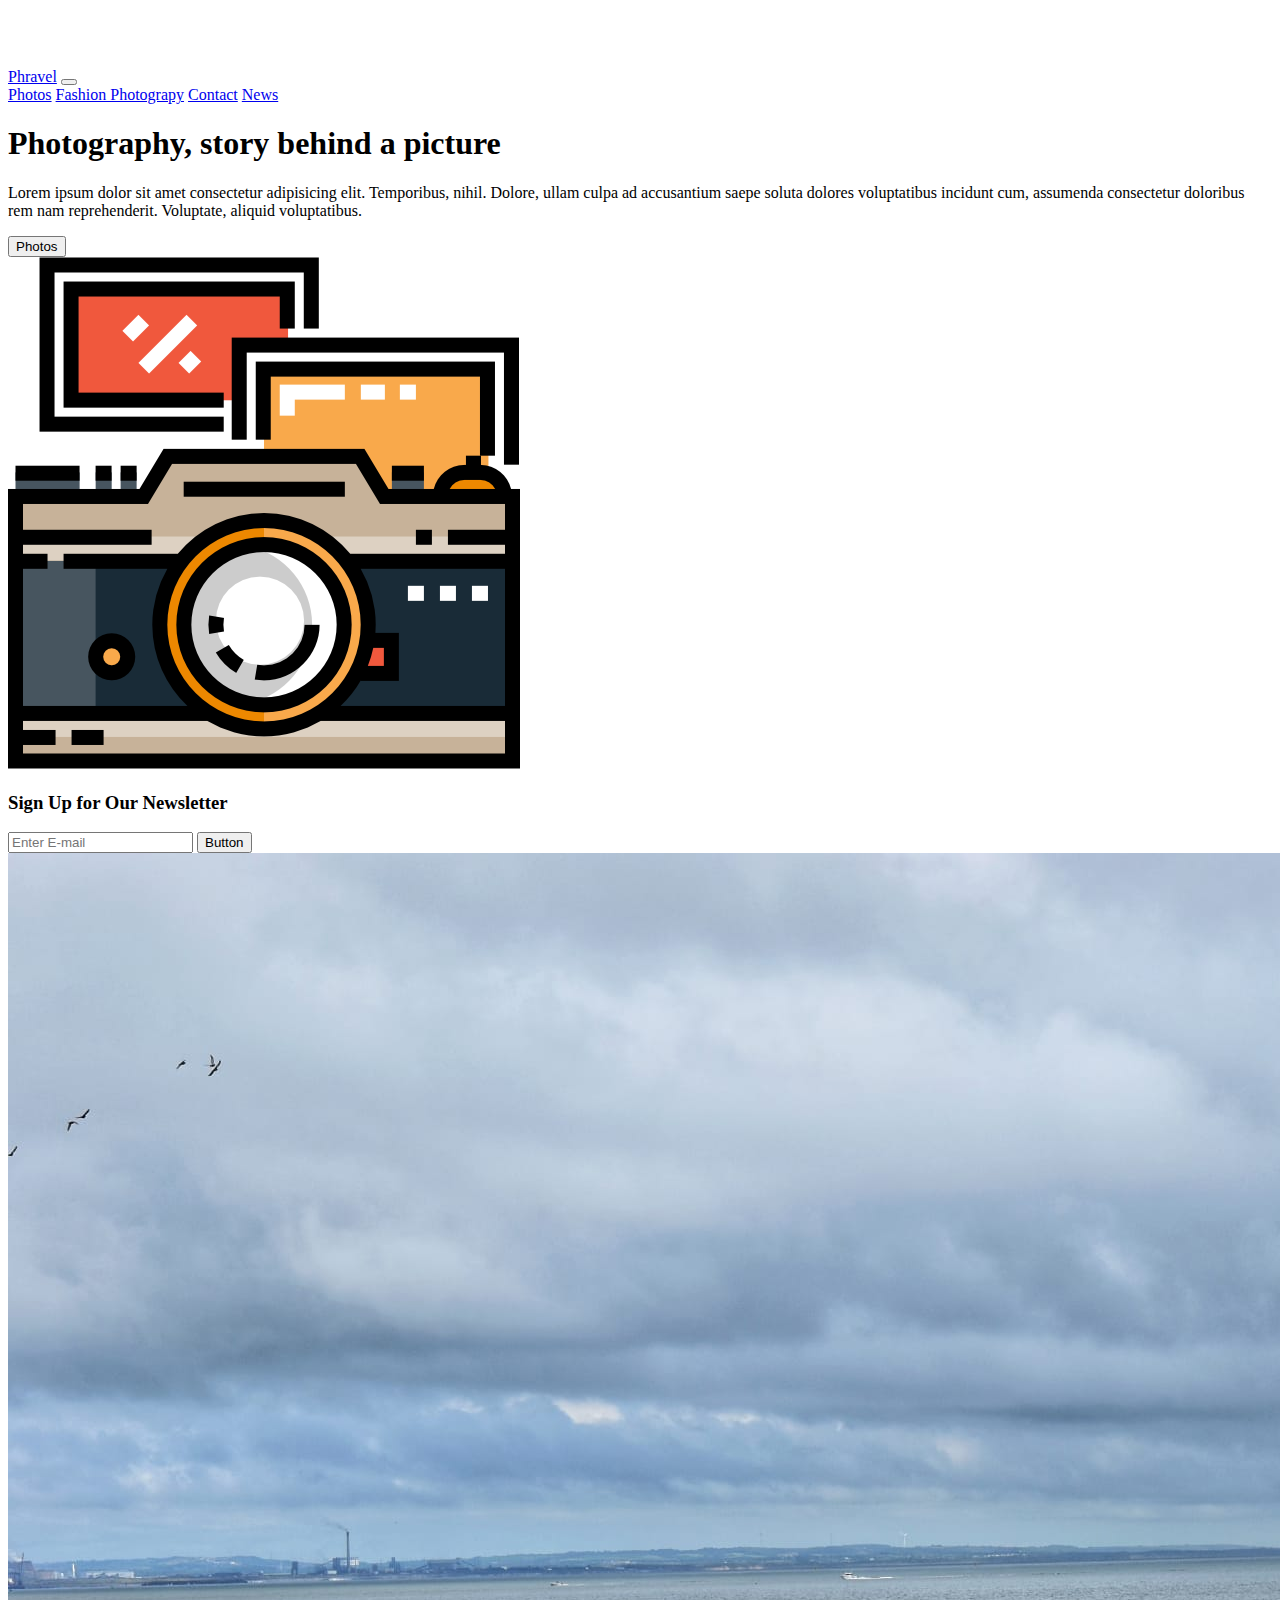
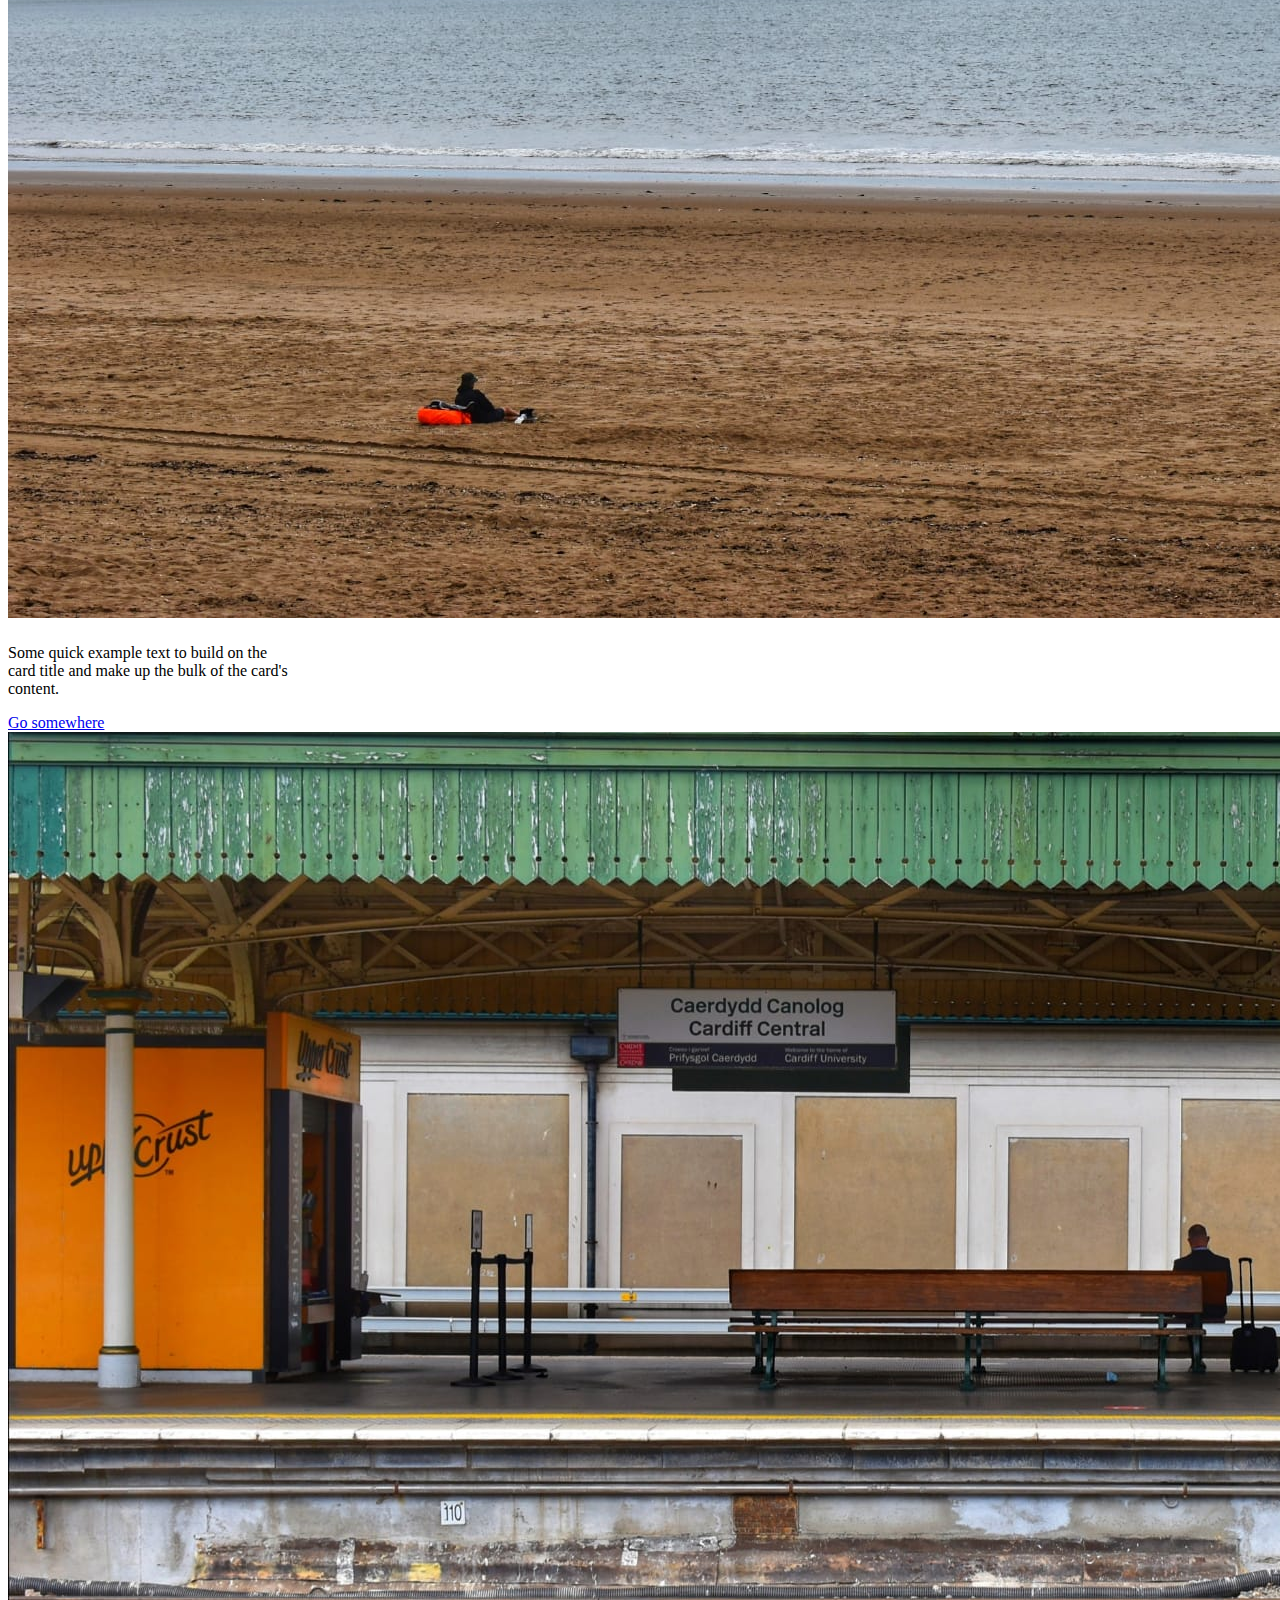
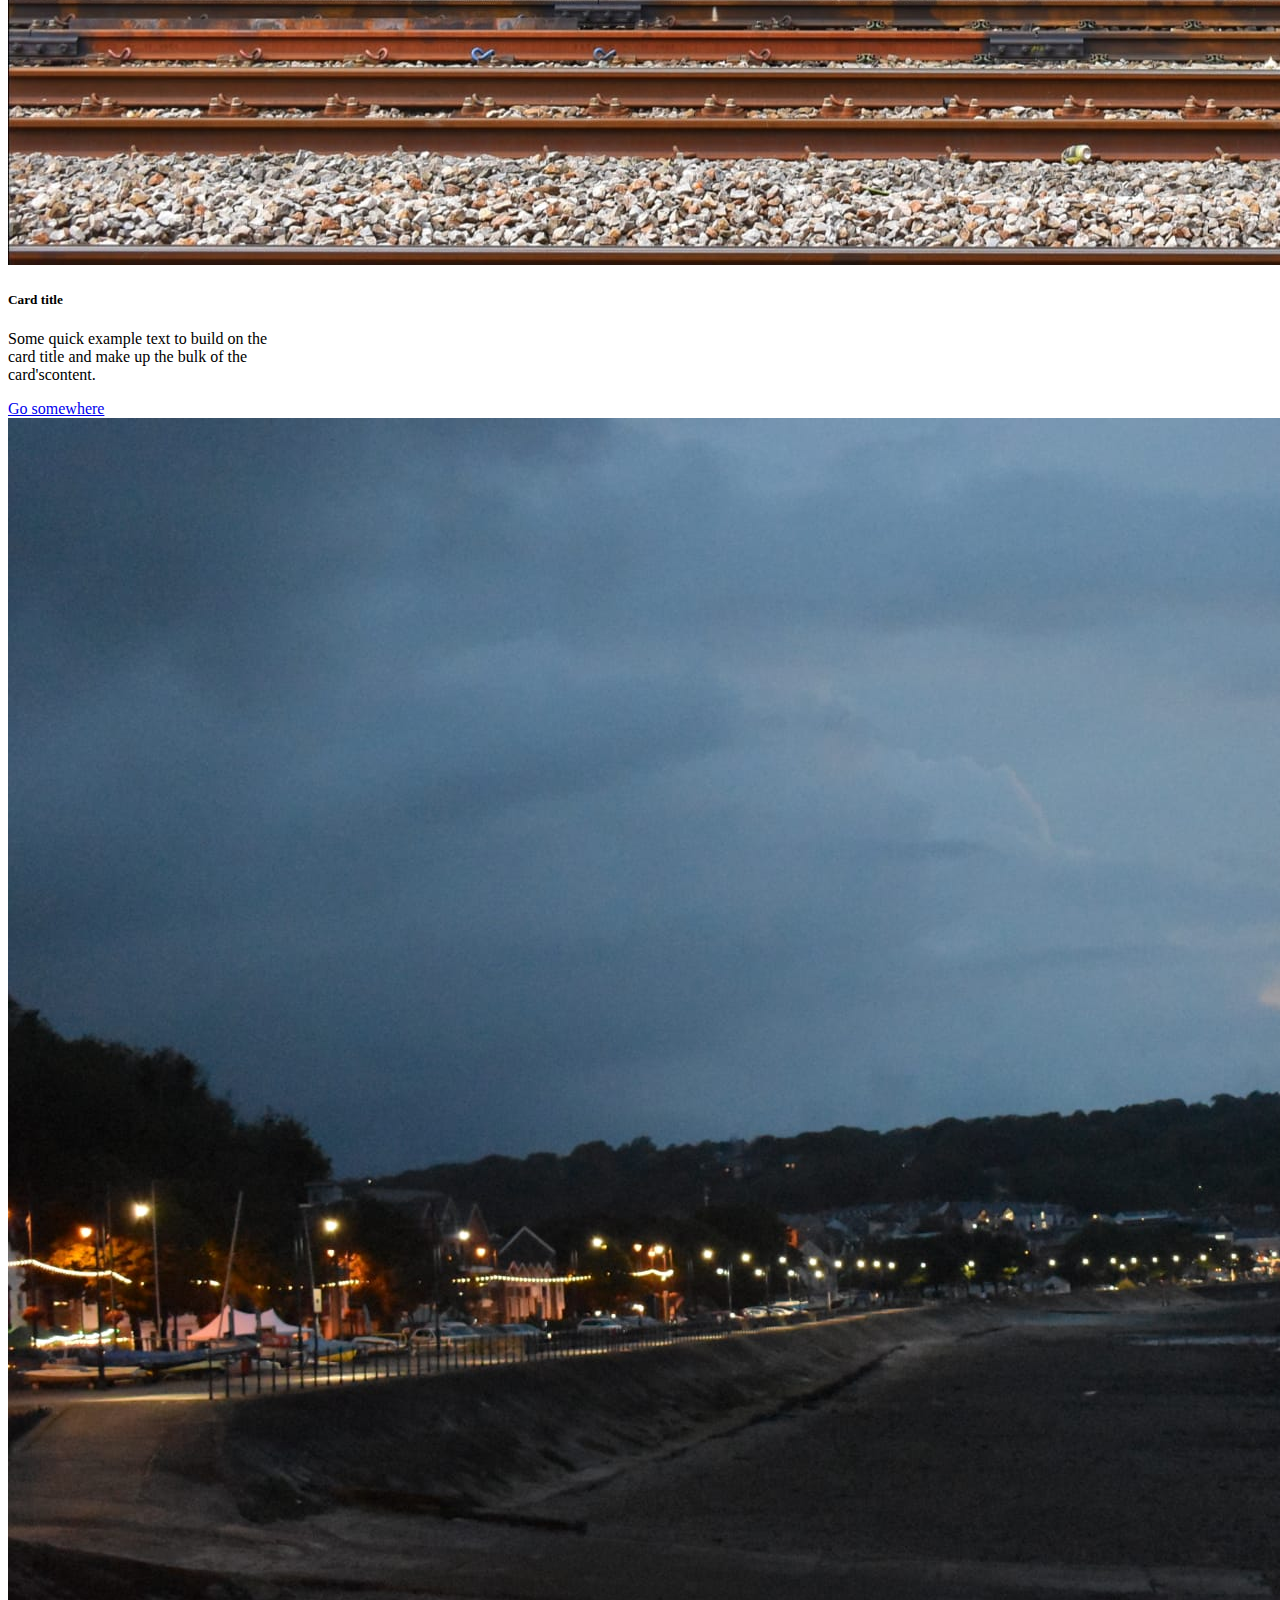
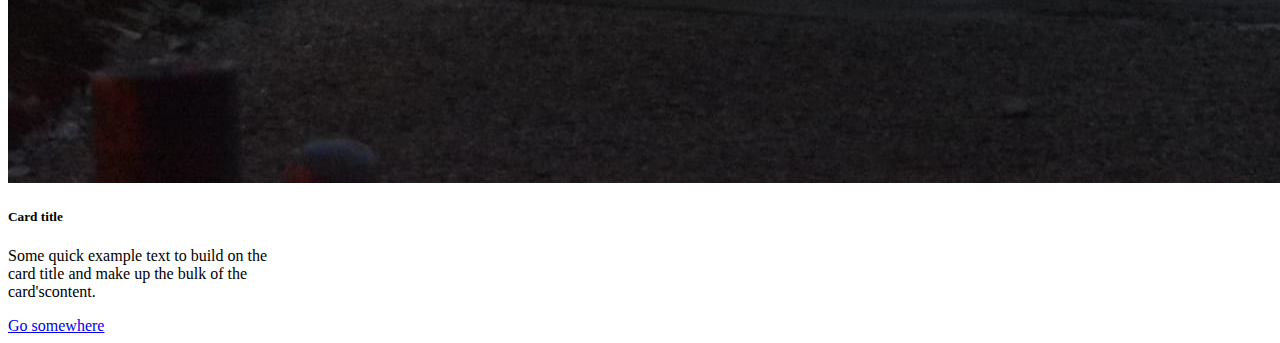
<file: index.html>
<!DOCTYPE html>
<html>
    <head>
        <meta charset="UTF-8">
        <meta name="viewport" content="width=device-width, initial-scale 1.0">
        <title>Phravel</title>
        <link href="https://cdn.jsdelivr.net/npm/bootstrap@5.1.3/dist/css/bootstrap.min.css" rel="stylesheet"
        integrity="sha384-1BmE4kWBq78iYhFldvKuhfTAU6auU8tT94WrHftjDbrCEXSU1oBoqyl2QvZ6jIW3" crossorigin="anonymous">
        <link rel="stylesheet" href="./styles.css">
    </head>
    <body>
<!--Navbar -->
<nav class="navbar navbar-expand-lg navbar navbar-dark bg-dark py-3 fixed-top">
    <div class="container">
        <a class="navbar-brand" href="#">Phravel</a>
        <button class="navbar-toggler" type="button" data-bs-toggle="collapse" data-bs-target="#navbarNavAltMarkup"
            aria-controls="navbarNavAltMarkup" aria-expanded="false" aria-label="Toggle navigation">
            <span class="navbar-toggler-icon"></span>
        </button>
        <div class="collapse navbar-collapse" id="navbarNavAltMarkup">
            <div class="navbar-nav ms-auto">
                <a class="nav-link active" aria-current="page" href="#">Photos</a>
                <a class="nav-link" href="#">Fashion Photograpy</a>
                <a class="nav-link" href="./Contact.html">Contact</a>
                <a class="nav-link" href="#">News</a>
            </div>
        </div>
    </div>
</nav>
<!--Showcase-->
<section class="bg-dark text-light p-5 p-lg-0 pt-lg-5 text-center">
    <div class="container">
        <div class="d-sm-flex align-items-center justify-content-between">
            <div>
            <h1>Photography, story behind a <span class="text-warning">picture</span></h1>
            <p class="lead">Lorem ipsum dolor sit amet consectetur adipisicing elit. Temporibus, nihil. Dolore, ullam culpa ad accusantium saepe soluta dolores voluptatibus incidunt cum, assumenda consectetur doloribus rem nam reprehenderit. Voluptate, aliquid voluptatibus.</p>
            <button class="btn btn-danger btn-lg my-4">Photos</button>
            </div>
            <img class="img-fluid w-30 d-none d-sm-block"src="photography.png">
        </div>
    </div>
</section>
    <!--Newsletter-->
<section class="bg-warning text-light p-5">
    <div class="container">
        <div class="d-md-flex justify-content-between align-items-center">
            <h3 class="mb-3 mb-mb-0 text-dark">Sign Up for Our Newsletter</h3>
                <div class="input-group mb-3 news-input">
                    <input type="text" class="form-control" placeholder="Enter E-mail" aria-label="Recipient's username" aria-describedby="button-addon2">
                    <button class="btn btn-dark btn-lg" type="button" id="button-addon2">Button</button>
                </div>
        </div>
    </div>
</section>
<!--Showcase pics-->
<section class="p-5 bg-dark">
    <div class="container">
        <div class="row text-center align-items-center justify-content-between">
            <div class="card bg-dark text-light border border-warning" style="width: 18rem;">
            <img src="./fy.jpeg" class="card-img-top img-fluid" alt="Man lying on the beach">
            <div class="card-body">
            <h5 class="card-title"></h5>
            <p class="card-text">Some quick example text to build on the card title and make up the bulk of the card's
            content.</p>
            <a href="#" class="btn btn-danger">Go somewhere</a>
        </div>
        </div>
        <div class="card bg-dark text-light border border-warning" style="width: 18rem;">
            <img src="./fy1.jpeg" class="card-img-top img-fluid" alt="Man waitign for train">
            <div class="card-body">
            <h5 class="card-title">Card title</h5>
            <p class="card-text">Some quick example text to build on the card title and make up the bulk of the card'scontent.</p>
            <a href="#" class="btn btn-danger">Go somewhere</a>
            </div>
        </div>
        <div class="card bg-dark text-light border border-warning" style="width: 18rem;">
            <img src="./swansea.jpeg" class="card-img-top img-fluid" alt="Swansea - The Mumbles">
            <div class="card-body">
                <h5 class="card-title">Card title</h5>
                <p class="card-text">Some quick example text to build on the card title and make up the bulk of the
                    card'scontent.</p>
                <a href="#" class="btn btn-danger">Go somewhere</a>
            </div>
        </div>
        </div>
    </div>
</section>
    </body>
<script src="https://cdn.jsdelivr.net/npm/bootstrap@5.1.3/dist/js/bootstrap.bundle.min.js"
    integrity="sha384-ka7Sk0Gln4gmtz2MlQnikT1wXgYsOg+OMhuP+IlRH9sENBO0LRn5q+8nbTov4+1p"
    crossorigin="anonymous"></script>

</html>
</file>
<file: styles.css>
body::before{
    display: block;
    content: "";
    height: 60px;
}


@media (min-width: 768px){
    .news-input{
        width: 50%;
    }
    .window-input{
        width: 50%;
    }
}
</file>
